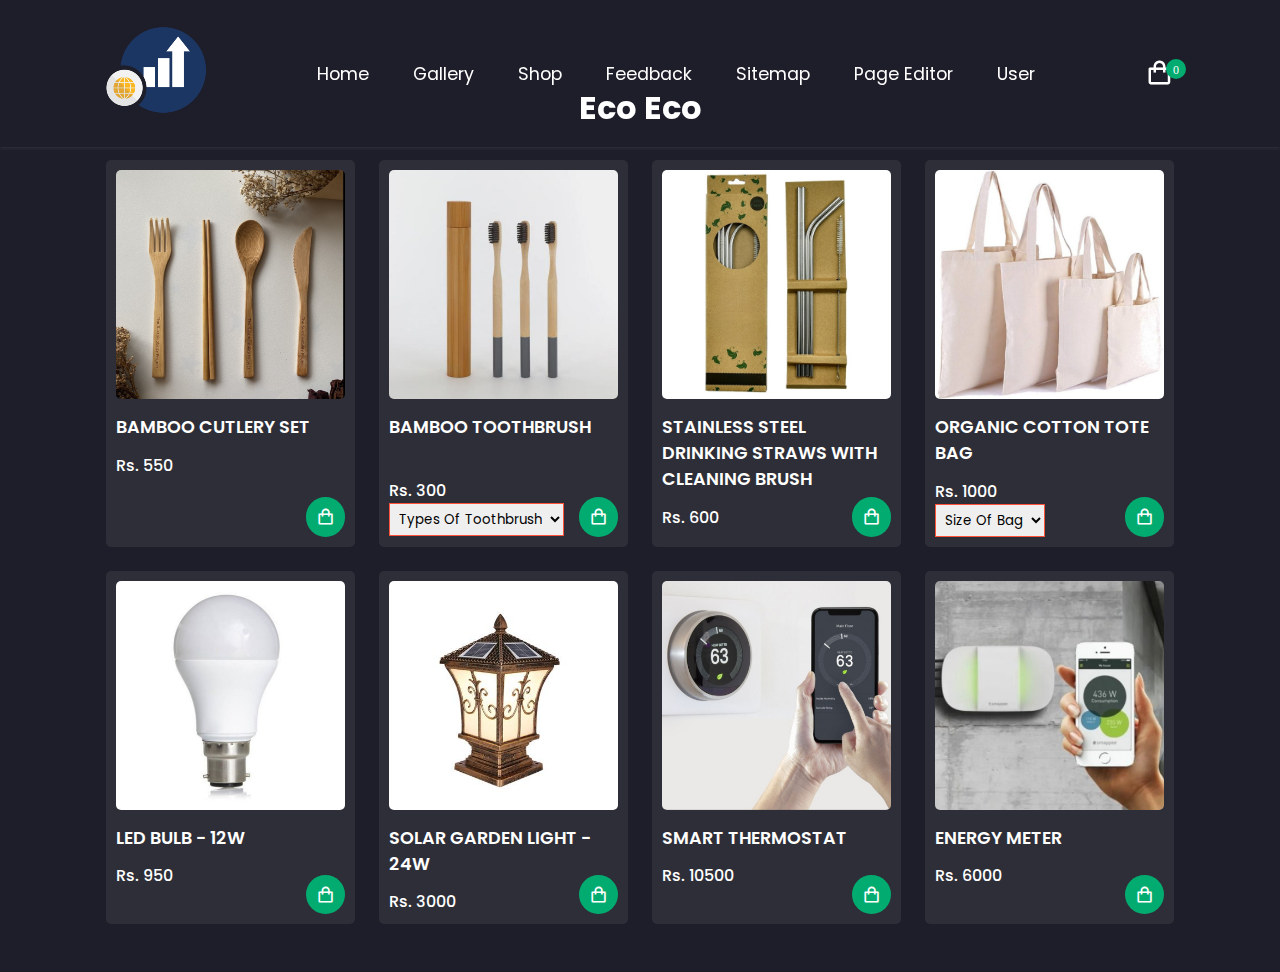
<file: index.html>
<!DOCTYPE html>
<html lang="en">
    
<head>
    <meta charset="UTF-8">
    <meta http-equiv="X-UA-Compatible" content="IE=edge">
    <meta name="viewport" content="width=device, initial-scale=1.0">
    <title>Shop Page</title>

    <!-- Link to CSS -->
    <link rel="stylesheet" href="style.css">

    <!-- Box Icons -->
    <link href='https://unpkg.com/boxicons@2.1.4/css/boxicons.min.css' rel='stylesheet'>
    <!-- JavaScript to submit the form -->
</head>

<body>
    <header id="navHeader">
        <!-- Navbar-->
        <div class="nav container-shop">
            <h2 class="name">Eco Eco</h2>
            
            <!-- Logo-->
            <a href="main.html" class="logo"><img src="img/Logo.png" alt="logo"></a>

            <nav class="navigation">
                <a href="main.html">Home<span></span></a>
                <a href="#">Gallery<span></span></a>
                <a href="#">Shop<span></span></a>
                <a href="#">Feedback<span></span></a>
                <a href="#">Sitemap<span></span></a>
                <a href="editor.html">Page Editor<span></span></a>
                <a href="#">User<span></span></a>
            </nav>
            
            <!-- Cart Icon -->
            <i class="bx bx-shopping-bag" id="cart-icon" data-quantity="0"></i>

            <!-- Cart -->
            <div class="cart">
                <h2 class="cart-title">Your Cart</h2>

                <!-- Content -->
                <div class="cart-content">

                </div>
                <!-- Total -->
                <div class="total">
                    <div class="total-title">Total</div>
                    <div class="total-price">Rs.0</div>
                </div>

                <!-- Buy Button -->
                <!--<a href="payment.html" class="btn-buy">Pay Now</a>-->
                <button type="submit" id="btnSubmit" class="btn-buy">Pay Now</button>
                <!-- Close Cart -->
                <i class="bx bx-x" id="close-cart"></i>
            </div>
        </div>
</header>

<!-- Products -->
<section class="shop container-shop" id="products">
    <h2 class="section-title">Shop Products</h2>

    <!-- Shop Content -->
    <div class="shop-content">

        <!-- Box 1 -->
        <div class="product-box">
            <img src="img/cutlery.png" alt="cutlery" class="product-img">
            <h2 class="product-title">Bamboo Cutlery Set</h2>
            <span class="price">Rs. 550</span>
            <i class="bx bx-shopping-bag add-cart"></i>
        </div>

        <!-- Box 2 -->
        <div class="product-box">
            <img src="img/brush.jpg" alt="brush" class="product-img">
            <h2 class="product-title">Bamboo Toothbrush</h2>
            <br>
            <span class="price">Rs. 300</span>
            <i class="bx bx-shopping-bag add-cart"></i>
            <div class="container-shop">
                <div class="row">
                    <select>
                        <option>Types Of Toothbrush</option>
                        <option>Soft</option>
                        <option>Medium</option>
                        <option>Hard</option>
                    </select>
                </div>
            </div>
        </div>

        <!-- Box 3 -->
        <div class="product-box">
            <img src="img/straws.jpg" alt="straws" class="product-img">
            <h2 class="product-title">Stainless Steel Drinking Straws with cleaning brush</h2>
            <span class="price">Rs. 600</span>
            <i class="bx bx-shopping-bag add-cart"></i>
        </div>

        <!-- Box 4 -->
        <div class="product-box">
            <img src="img/bag.png" alt="bag" class="product-img">
            <h2 class="product-title">Organic Cotton Tote Bag </h2>
            <span class="price">Rs. 1000</span>
            <i class="bx bx-shopping-bag add-cart"></i>
            <div class="container-shop">
                <div class="row">
                    <select>
                        <option>Size Of Bag</option>
                        <option>Small</option>
                        <option>Medium</option>
                        <option>Large</option>
                    </select>
                </div>
            </div>
        </div>

        <!-- Box 5 -->
        <div class="product-box">
            <img src="img/bulb.jpg" alt="bulb" class="product-img">
            <h2 class="product-title">LED Bulb - 12w</h2>
            <span class="price">Rs. 950</span>
            <i class="bx bx-shopping-bag add-cart"></i>
        </div>

        <!-- Box 6 -->
        <div class="product-box">
            <img src="img/solarlamp.jpg" alt="solarlamp" class="product-img">
            <h2 class="product-title">Solar Garden Light - 24w</h2>
            <span class="price">Rs. 3000</span>
            <i class="bx bx-shopping-bag add-cart"></i>
        </div>

        <!-- Box 7 -->
        <div class="product-box">
            <img src="img/thermostat.png" alt="thermostat" class="product-img">
            <h2 class="product-title">Smart Thermostat</h2>
            <span class="price">Rs. 10500</span>
            <i class="bx bx-shopping-bag add-cart"></i>
        </div>

        <!-- Box 8 -->
        <div class="product-box">
            <img src="img/energymeter.png" alt="energymeter" class="product-img">
            <h2 class="product-title">Energy Meter</h2>
            <span class="price">Rs. 6000</span>
            <i class="bx bx-shopping-bag add-cart"></i>
        </div>
    </div>
</section>

<!-- Checkout page -->
<div class="container" id="payment" style="display: none;">
    <form action="" style="align-content: center;">
        <div class="row">
            <div class="col">

                <!-- Prompt customer to enter his information -->
                <h3 class="title">billing address</h3>

                <div class="input-details">
                    <span>full name: </span>
                    <input type="text" placeholder="Ojitha Rajapaksha">
                </div>

                <div class="input-details">
                    <span>email: </span>
                    <input type="email" placeholder="ojitharajapaksha@gmail.com">
                </div>
                
                <div class="input-details">
                    <span>address: </span>
                    <input type="text" placeholder="Street, house / apartment / unit">
                </div>
                
                <div class="input-details">
                    <span>province: </span>
                    <select id="province">
                        <option>Southern Province</option>
                        <option>Western Province</option>
                        <option>Central Province</option>
                        <option>Sabaragamuwa Province</option>
                        <option>Eastern Province</option>
                        <option>Uva Province</option>
                        <option>North Western Province</option>
                        <option>North Central Province</option>
                        <option>Nothern Province</option>
                    </select>
                </div>
                
                <div class="flex">
                    <div class="input-details">
                        <span>city: </span>
                        <input type="text" placeholder="Matara">
                    </div>
                    
                    <div class="input-details">
                        <span>Zip code: </span>
                        <input type="text" placeholder="123456">
                    </div>
                </div>
            </div>
            
            <!-- Prompt user to enter cart details -->
            <div class="col">
                <h3 class="title">payment</h3>
                
                <div class="input-details">
                    <span>cards accepted :</span>
                    <img src="img/card_img.png" alt="">
                </div>
                <div class="input-details">
                    <span>Card Holder's Name: </span>
                    <input type="text" placeholder="Ojitha Rajapaksha">
                </div>
                
                <div class="input-details">
                    <span>card number: </span>
                    <input type="number" placeholder="1111-2222-3333-4444">
                </div>
                
                <div class="input-details">
                    <span>Expiry: </span>
                    <select id="month">
                        <option value="month">MM</option>
                        <option value="month">01</option>
                        <option value="month">02</option>
                        <option value="month">03</option>
                        <option value="month">04</option>
                        <option value="month">05</option>
                        <option value="month">06</option>
                        <option value="month">07</option>
                        <option value="month">08</option>
                        <option value="month">09</option>
                        <option value="month">10</option>
                        <option value="month">11</option>
                        <option value="month">12</option>
                    </select>
                    <select id="year">
                        <option value="year">YY</option>
                        <option value="year">23</option>
                        <option value="year">24</option>
                        <option value="year">25</option>
                        <option value="year">26</option>
                        <option value="year">27</option>
                        <option value="year">28</option>
                        <option value="year">29</option>
                        <option value="year">30</option>
                        <option value="year">31</option>
                        <option value="year">32</option>
                        <option value="year">33</option>
                        <option value="year">34</option>
                        <option value="year">35</option>
                    </select>

                </div>
                
                <div class="flex">
                    <div class="input-details">
                        <span>CVV: </span>
                        <input type="number" placeholder="123">
                    </div>
                </div>
            </div>
        </div>
        <button id="payButton" type="button" class="submit-btn">Proceed to checkout</button>
    </form>
</div>

<!-- Payment success page -->
<div class="sc-container" id="success" style="display: none;align-items: center;">
    <h1>Payment Successful!</h1>
    <p>Your order will arrive in 3 business days.</p>
    <img src="img/success.png" alt="success">
    <a href="#" id="redirectBtn" class="sc-btn">Back To Homepage</a>
</div>
<!--Link to JS -->
<script src="main.js"></script>


    
    
</body>
</html>
</file>
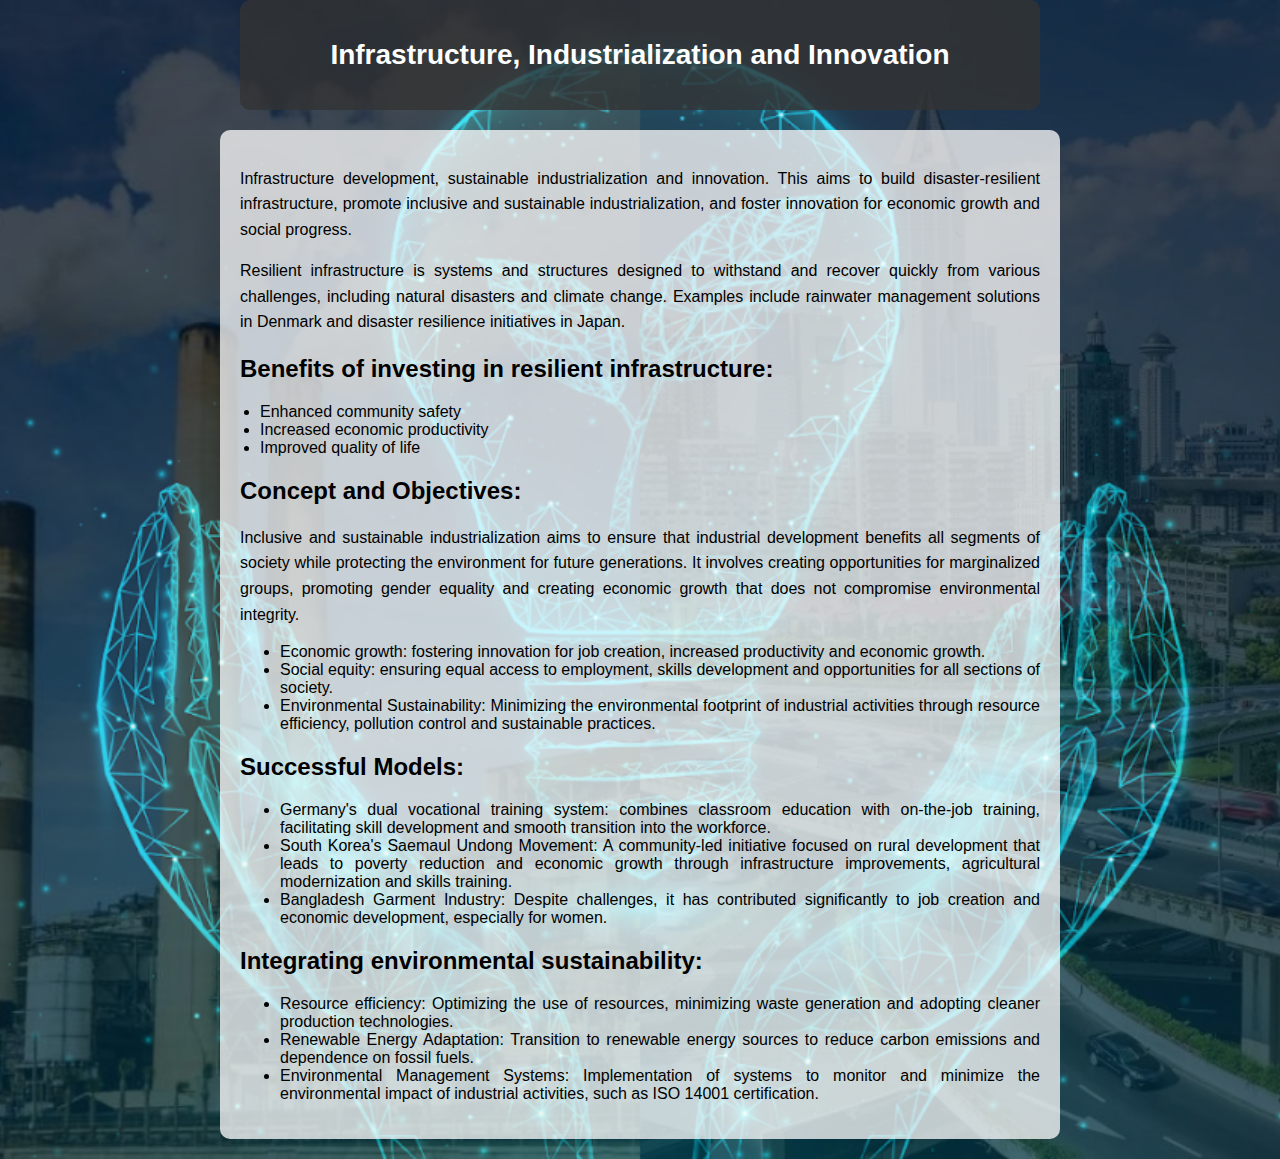
<file: content.html>
<!DOCTYPE html>
<html lang="en">

<head>
    <meta charset="UTF-8">
    <meta name="viewport" content="width=device-width, initial-scale=1.0">
    <title>Content Page</title>
    <link rel="stylesheet" href="content.css">
</head>

<body>
    <header>
        <h1>Infrastructure, Industrialization and Innovation</h1>
    </header>
    <section class="content">
        <div class="container">
            <p>Infrastructure development, sustainable industrialization and innovation. 
                This aims to build disaster-resilient infrastructure, promote inclusive and 
                sustainable industrialization, and foster innovation for economic growth and social progress.</p>
            <p>Resilient infrastructure is systems and structures designed to withstand and recover quickly from various challenges, 
                including natural disasters and climate change. Examples include rainwater management solutions in 
                Denmark and disaster resilience initiatives in Japan.</p>

            <div class="benefits">
                <h2>Benefits of investing in resilient infrastructure:</h2>
                <ul>
                    <li>Enhanced community safety</li>
                    <li>Increased economic productivity</li>
                    <li>Improved quality of life</li>
                </ul>
            </div>

            <h2>Concept and Objectives:</h2>

            <p>Inclusive and sustainable industrialization aims to ensure that industrial development benefits all segments of society while protecting the environment for future generations. 
                It involves creating opportunities for marginalized groups, promoting gender equality and creating economic growth that does not compromise environmental integrity.</p>
            <ul>
                <li>Economic growth: fostering innovation for job creation, increased productivity and economic growth.</li>
                <li>Social equity: ensuring equal access to employment, skills development and opportunities for all sections of society.</li>
                <li>Environmental Sustainability: Minimizing the environmental footprint of industrial activities through resource efficiency, 
                    pollution control and sustainable practices.</li>
            </ul>

            <h2>Successful Models:</h2>
            <ul>
                <li>Germany's dual vocational training system: combines classroom education with on-the-job training, 
                    facilitating skill development and smooth transition into the workforce.</li>
                <li>South Korea's Saemaul Undong Movement: A community-led initiative focused on rural development 
                    that leads to poverty reduction and economic growth through infrastructure improvements, agricultural modernization and skills training.</li>
                <li>Bangladesh Garment Industry: Despite challenges, it has contributed significantly to job creation and 
                    economic development, especially for women.</li>
            </ul>
            
            <h2>Integrating environmental sustainability:</h2>
            <ul>
                <li>Resource efficiency: Optimizing the use of resources, 
                    minimizing waste generation and adopting cleaner production technologies.</li>
                <li>Renewable Energy Adaptation: Transition to renewable energy sources to reduce carbon emissions and dependence on fossil fuels.</li>
                <li>Environmental Management Systems: Implementation of systems to monitor and 
                    minimize the environmental impact of industrial activities, such as ISO 14001 certification.</li>
            </ul>
        </div>
    </section>

</body>
</html>
</file>
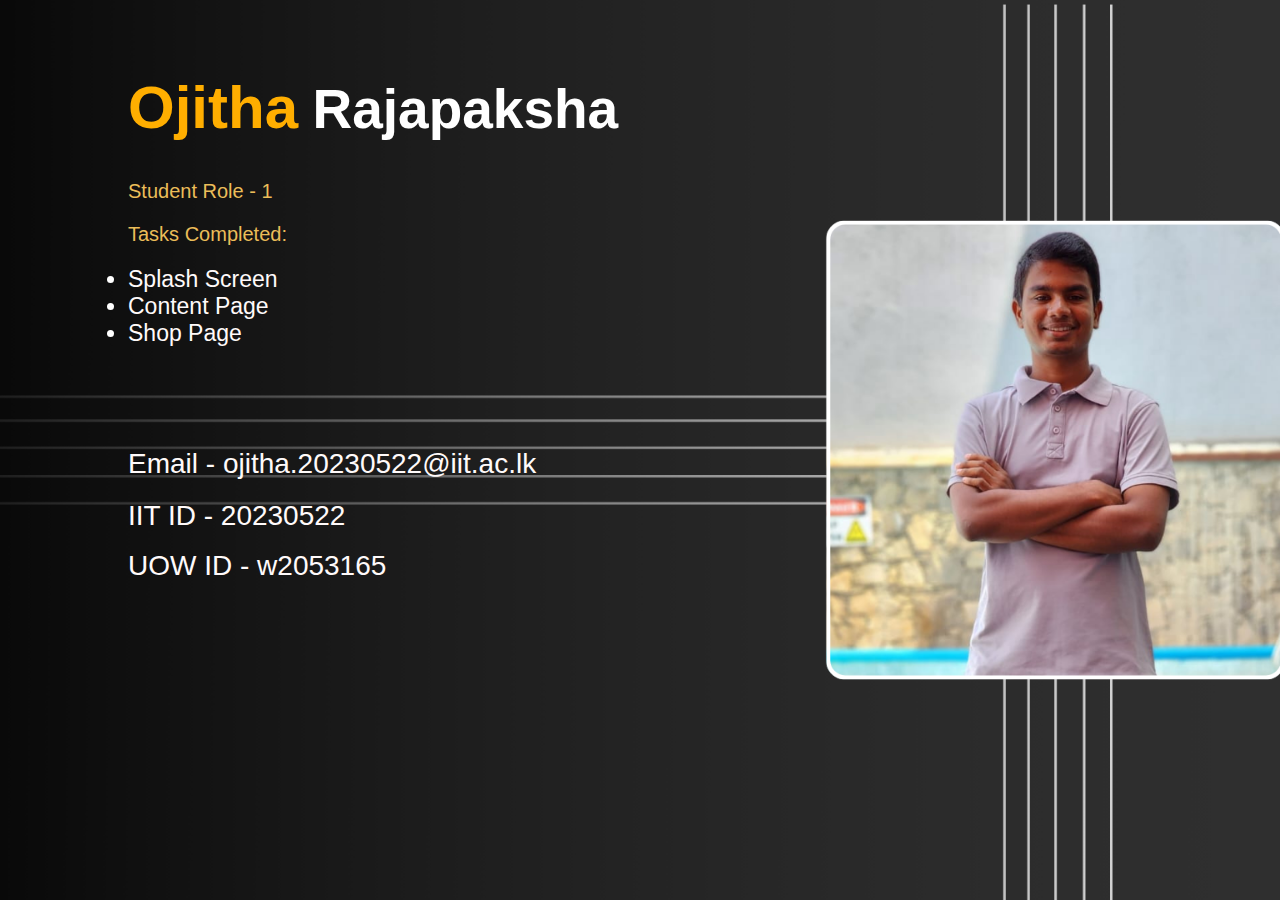
<file: editor.html>
<!DOCTYPE html>
<html lang="en">
<head>
    <title>Ojitha Rajapaksha</title>
    <link rel="stylesheet" href="editor.css">
</head>

<body>
    <div class="background">
        <div class="menu">

        </div>
        
        <div class="container">
            <div class="details">
                <h1>Ojitha</h1>
                <h2>Rajapaksha</h2><br><br>
                
                <p>Student Role - 1</p>
                <p>Tasks Completed: </p>
                
                <!-- Task Completed -->
                <div class="task-completed">
                    <li><a href="splash.html">Splash Screen</a></li>
                    <li><a href="content.html">Content Page</a></li>
                    <li><a href="shop.html">Shop Page</a></li>
                    <br><br><br>
                </div>
                
                <!-- Contact Details -->
                <div class="social">
                    <p><a href="mailto:ojitha.20230522@iit.ac.lk" style="font-size: 28px;">Email - ojitha.20230522@iit.ac.lk</a></p>
                    <a style="font-size: 28px;">IIT ID - 20230522</a><br><br>
                    <a style="font-size: 28px;">UOW ID - w2053165</a><br><br>
                </div>
            </div>
        </div>
    </div>

</body>
</html>
</file>
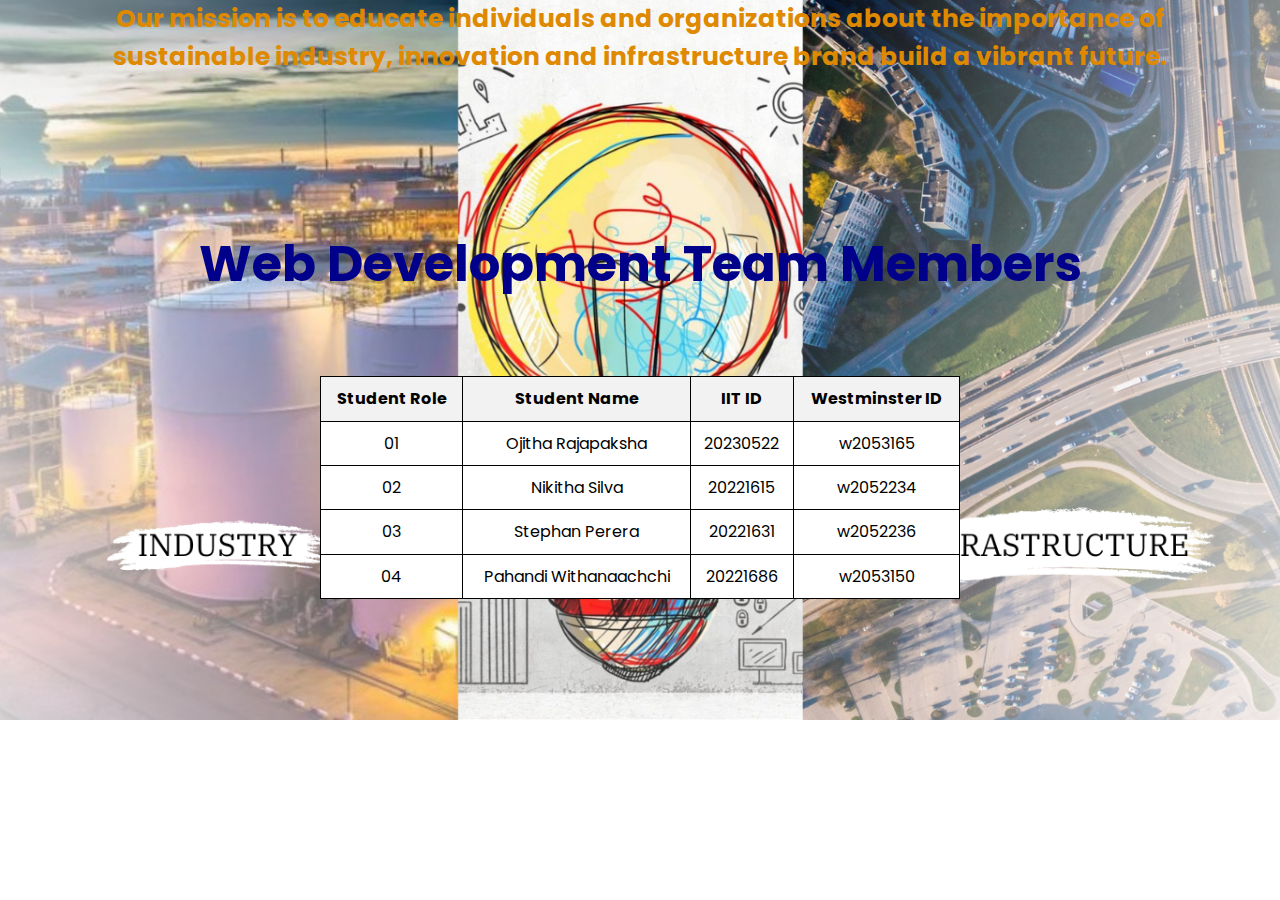
<file: splash.html>
<!DOCTYPE html>
<html lang="en">
    
<head>
    <meta charset="UTF-8">
    <title>Team Members</title>
    <link rel="stylesheet" href="splash.css">
    <!-- Refresh the page within 4 seconds and display the preloader and open the home page -->
    <meta http-equiv="refresh" content="4; URL=#">
</head>

<body>
    
      <!-- Preloader -->
    <div id="preloader" style="display: none;"></div>
    
    <!-- Splash Screen -->
    <div id="splash">
    <h2>Our mission is to educate individuals and organizations about the importance of <br>sustainable industry, innovation and infrastructure brand build a vibrant future. </h2>
    <h1>Web Development Team Members</h1>
    
    <div class="main-container">
        <div class="table-container">
            <table>
                
                <tr>
                    <th>Student Role</th>
                    <th>Student Name</th>
                    <th>IIT ID</th>
                    <th>Westminster ID</th>
                </tr>
                <tr>
                    <td>01</td>
                    <td>Ojitha Rajapaksha</td>
                    <td>20230522</td>
                    <td>w2053165</td>
                </tr>
                <tr>
                    <td>02</td>
                    <td>Nikitha Silva</td>
                    <td>20221615</td>
                    <td>w2052234</td>
                </tr>
                <tr>
                    <td>03</td>
                    <td>Stephan Perera</td>
                    <td>20221631</td>
                    <td>w2052236</td>
                </tr>
                <tr>
                    <td>04</td>
                    <td>Pahandi Withanaachchi</td>
                    <td>20221686</td>
                    <td>w2053150</td>
                </tr>
            </table>
        </div>
    </div>
</div>
    <script>
    
        // Java script to hide preloader after 2 seconds
        var loader = document.getElementById("preloader");
        var splash = document.getElementById("splash");

        
        setTimeout(function(){
            loader.style.display = "block";
            splash.style.display = "none";
        }, 2000);
    </script>

</body>
</html>
</file>
<file: style.css>
@import url('https://fonts.googleapis.com/css2?family=Poppins:ital,wght@0,100;0,200;0,300;0,400;0,500;0,600;0,700;0,800;0,900;1,100;1,200;1,300;1,400;1,500;1,600;1,700;1,800;1,900&display=swap');
* {
    font-family: 'Poppins', sans-serif;
    margin: 0;
    padding: 0;
    scroll-padding-top: 2rem;
    box-sizing: border-box;
    list-style: none;
    text-decoration: none;
}

/* Variables */
:root {
    --main-color:#fd4646;
    --text-color:#02ac70;
    --bg-color:#fff;
    --container-color:#1e1e2a;
}

img {
    width: 100%;
}

body {
    color: var(--bg-color);
    background: var(--container-color);
}

section {
    padding: 4rem 0 3rem;
}

.container-shop {
    max-width: 1068px;
    margin: auto;
    width: 100%;
}
/* Header */
header{
    position: fixed;
    top: 0;
    left: 0;
    width: 100%;
    background: var(--container-color);
    box-shadow: 0 1px 4px hsla(0, 0%, 98%, 0.1);
    z-index: 100;
}
/* Navigation Bar */
.nav {
    display: flex;
    align-items: center;
    justify-content: space-between;
    padding: 20px 0;
}
/* Logo */
.logo {
    font-size: 1.1rem;
    color: var(--bg-color);
    font-weight: 600;
}
/* Cart */
#cart-icon {
    position: relative;
    font-size: 1.8rem;
    cursor: pointer;
}

#cart-icon[data-quantity="0"]::after {
    content: "";
}

#cart-icon[data-quantity]::after {
    content: attr(data-quantity);
    position: absolute;
    top: 0;
    right: -12px;
    width: 20px;
    height: 20px;
    background: var(--text-color);
    border-radius: 50%;
    color: white;
    font-size: 12px;
    font-weight: 500;
    display: flex;
    justify-content: center;
    align-items: center;
}

.cart{
    position: fixed;
    top: 0;
    right: -100%;
    width: 360px;
    min-height: 100vh;
    padding: 20px;
    background: var(--container-color);
    box-shadow: -2px 0 4px hsl(0, 4%, 15%/10%);
    transition: 0.3s cubic-bezier(0.075,0.082,0.165,1);
    max-height: 200px;
    overflow-y: auto; 
}

.cart-active {
    right: 0;
    transition: 0.3s cubic-bezier(0.075,0.082,0.165,1);
}

.cart-title {
    text-align: center;
    font-size: 1.5rem;
    font-weight: 600;
    margin-top: 2rem;
}
/* Total */
.total {
    display: flex;
    justify-content: flex-end;
    margin-top: 1.5rem;
    border-top: 1px solid var(--text-color);
}

.total-title {
    font-size: 1.2rem;
    font-weight: 600;
    margin-top: 1rem;
}

.total-price {
    font-size: 1.075rem;
    margin: 1rem 0 0 0.7rem;
}
/* Pay now button */
.btn-buy {
    display: flex;
    justify-content: center;
    margin: 1.5rem auto 0 auto;
    padding: 12px 20px;
    width: 50%;
    text-align: center;
    border: none;
    border-radius: 2rem;
    background: var(--text-color);
    color: var(--bg-color);
    font-size: 1rem;
    font-style: italic;
    font-weight: 500;
    cursor: pointer;
}

.btn-buy:hover {
    background: hsl(239, 32%, 17%);
}

.navigation a {
    position: relative;
    color: #ffffff;
    font-size: 1.1em;
    margin: 0px;
    text-decoration: none;
    padding: 6px 20px;
}

.navigation a span {
    position: absolute;
    top: 0;
    right: 0;
    width: 100%;
    height: 100%;
    border: 2px solid #fff;
    border-radius: 7px;
    transform: scale(0);
    opacity: 0;
    transition: .5s;
}

.navigation a:hover span {
    transform: scale(1);
    opacity: 1;
}

#close-cart {
    position: absolute;
    top: 1rem;
    right: 0.8rem;
    font-size: 2rem;
    color: var(--text-color);
    cursor: pointer;
}

.cart-box {
    display: grid;
    grid-template-columns: 32% 50% 18%;
    align-items: center;
    gap: 1rem;
    margin-top: 1rem;
}

.cart-img {
    width: 100px;
    height: 100px;
    object-fit: contain;
    padding: 10px;
}

.detail-box {
    display: grid;
    row-gap: 0.5rem;
}

.cart-product-title {
    font-size: 1rem;
    font-weight: 500;
    text-transform: uppercase;
}

.cart-price {
    font-weight: 500;
}

.cart-quantity {
    border: 1px solid var(--text-color);
    outline-color: var(--main-color);
    width: 2.8rem;
    text-align: center;
    font-size: 1rem;
    border-radius: 4px;
}

.cart-remove {
    font-size: 24px;
    color: var(--main-color);
    cursor: pointer;
}

.section-title {
    font-size: 1.5rem;
    font-weight: 600;
    text-align: center;
    margin-bottom: 1.8rem;
}

.shop {
    margin-top: 2rem;
}

.shop-content {
    display: grid;
    grid-template-columns: repeat(auto-fit,minmax(220px,auto));
    gap: 1.5rem;
}
/* Margin box of the products */
.product-box {
    position: relative;
    background: #2d2e37;
    padding: 10px;
    border-radius: 5px;
    transition: 0.4s cubic-bezier(0.075, 0.82, 0.165, 1);
}

.product-box:hover {
    background: var(--bg-color);
    border: 1px solid #f0f0f0;
    box-shadow: 2px 0.165px 1px rgba(0, 0, 0, 0.5);
    transition: 0.4s cubic-bezier(0.075,0.82,0.165,1);
}

.product-box:hover .product-title,
.product-box:hover .price {
    color: #141414;
}

.product-img {
    width: 100%;
    height: auto;
    border-radius: 5px;
    margin-bottom: 0.5rem;
}

.product-title {
    font-size: 1.1rem;
    font-weight: 600;
    text-transform: uppercase;
    margin-bottom: 0.8rem;
}

.price {
    font-weight: 500;
}

.add-cart {
    position: absolute;
    bottom: 10px;
    right: 10px;
    background: var(--text-color);
    color: var(--bg-color);
    padding: 10px;
    font-size: 1.2rem;
    border-radius: 50%;
    cursor: pointer;
}

.add-cart:hover {
    background: hsl(239, 32%, 17%);
}

select {
    border: 1px solid #ff523b;
    padding: 5px;
}

select:focus {
    outline: none;
}

/* Payment succes page css */
.sc-container {
    width: 100%;
    height: 100vh;
    display: flex;
    flex-direction: column;
    justify-content: center;
    align-content: center;
    align-items: center;
}

.sc-container img {
    width: 200px;
    margin-bottom: 10px;
}

.sc-container h1 {
    font-size: 2.8rem;
    margin-bottom: 10px;
}

.sc-container p {
    max-width: 600px;
    font-size: 0.97rem;
    text-align: center;
    margin: 0.5rem 0;
}

.sc-btn {
    padding: 12px 20px;
    border-radius: 2rem;
    background: var(--text-color);
    color: var(--bg-color);
    font-size: 1rem;
    font-weight: 500;
}

.sc-btn:hover {
    background: hsl(239, 32%, 17%);
}


.container {
  display: flex;
  justify-content: center;
  align-items: center;
  padding:25px;
  min-height: 100vh;
  background: linear-gradient(90deg, #7f7878 100%,#7f7878);
}

.container form {
  padding:20px;
  width:700px;
  background: #fff;
  box-shadow: 0 5px 10px rgba(0,0,0,.1);
}

.container form .row {
  display: flex;
  flex-wrap: wrap;
  gap:15px;
}

.container form .row .col {
  flex:1 1 250px;
}

.container form .row .col .title {
  font-size: 20px;
  color:#333;
  padding-bottom: 5px;
  text-transform: uppercase;
}

.container form .row .col .input-details {
  margin:15px 0;
}

.container form .row .col .input-details span {
  margin-bottom: 10px;
  color:#333;
  display: block;
  text-transform: capitalize;
}

.container form .row .col .input-details input {
  width: 100%;
  border:1px solid #ccc;
  padding:10px 15px;
  font-size: 15px;
  text-transform: none;
}

.container form .row .col .input-details input:focus {
  border:1px solid #000;
}

.container form .row .col .flex {
  display: flex;
  gap:15px;
}

.container form .row .col .flex .input-details {
  margin-top: 5px;
}

.container form .row .col .input-details img {
  height: 34px;
  margin-top: 5px;
  filter: drop-shadow(0 0 1px #000);
}

.container form .submit-btn {
  width: 100%;
  padding:12px;
  font-size: 17px;
  background: #109304;
  color:#fff;
  margin-top: 5px;
  cursor: pointer;
}

.container form .submit-btn:hover {
  background: rgba(255, 0, 0, 0.786);
}

#province {
  width: 100%;
  border:1px solid #ccc;
  padding:10px 15px;
  font-size: 15px;
  text-transform: none;
}

#month,#year {
  width: 49%;
  border:1px solid #ccc;
  padding:10px 15px;
  font-size: 15px;
  text-transform: none;
}

/* Website name */
.name {
    position: absolute;
    top: calc(50% + 10px);
    left: 50%;
    transform: translateX(-50%); 
    color: #ffffff;
    font-size: 2em;
    text-align: center;
}
</file>
<file: content.css>
body {
    font-family: 'Poppins', sans-serif;
    margin: 0;
    padding: 0;
    background-image: url('img/bg2.png');
    background-size: cover;
    background-position: center;
    background-repeat: no-repeat;
    text-align: justify;
    text-justify: inter-word;
}

header {
    max-width: 800px;
    margin: 0 auto;
    background-color: rgba(51, 51, 51, 0.8);
    color: white;
    text-align: center;
    padding: 20px 0;
    border-radius: 10px;
}

.content {
    padding: 20px;
}

.container {
    max-width: 800px;
    margin: 0 auto;
    background-color: rgba(255, 255, 255, 0.751);
    padding: 20px;
    border-radius: 10px;
}

h1 {
    font-size: 28px;
}

p {
    font-size: 16px;
    line-height: 1.6;
}

.benefits {
    margin-top: 20px;
}

.benefits h2 {
    font-size: 24px;
}

.benefits ul {
    list-style-type: disc;
    padding-left: 20px;
}
</file>
<file: editor.css>
* {
    margin: 0;
    padding: 0;
    font-family: 'Poppins', sans-serif;
}

.background {
    width: 100%;
    height: 100vh;
    background-image:url(img/developer.png);
    background-size: cover;
    background-position: center;
}

.menu {
    width: 85%;
    margin: auto;
    padding: 30px 0;
    display: flex;
    align-items: center;
    justify-content: space-between;
    font-size: 20px;
}

.container {
    padding: 0 10%;
    display: flex;
    align-items: flex-end;
    justify-content: space-between;
    position: relative;
    margin-top: 1%;
}

.details {
    flex-basis: 55%;
}

h2 {
    font-size: 55px;
    font-weight: 600;
    color: #fff;
    display: inline;
    margin-right: 10px;
}

h1 {
    font-size: 60px;
    font-weight: 600;
    color: hsl(41, 100%, 50%);
    display: inline;
    margin-right: 10px;
}

p {
    font-size: 20px;
    color: hwb(41 35% 8%);
    margin: 20px 0 20px;
}

.soical {
    font-size: 100px;
    width: 10px;
    height: 10px;
    line-height: 40px;
    display: inline-block;
    text-align:left;
    border-radius: 50%;
    border: 3px solid #ccc;
    margin: 0 8px;
    color: inherit;
    opacity: 0.75;
    padding: 20px;

}

a {
    text-decoration: none;
    color: rgb(255, 250, 250);
    
}

.task-completed {
    text-decoration: solid;
    color: #fff;
    font-size: 23px;
}
</file>
<file: splash.css>
@import url('https://fonts.googleapis.com/css2?family=Poppins:ital,wght@0,100;0,200;0,300;0,400;0,500;0,600;0,700;0,800;0,900;1,100;1,200;1,300;1,400;1,500;1,600;1,700;1,800;1,900&display=swap');
* {
    font-family: 'Poppins', sans-serif;
    margin: 0;
    padding: 0;
    scroll-padding-top: 2rem;
    box-sizing: border-box;
    list-style: none;
    text-decoration: none;
}

body {
    background-image: url("img/bg1.png");
    background-size: cover;
    background-repeat: no-repeat;
    margin: 0;
    padding: 0;
    font-family: 'Poppins', sans-serif;
    box-sizing: border-box;
}

.main-container {
    height: 55%;
    width: 100%;
    position: absolute;
    display: inline-block;
}

.table-container {
    background-color: #1e1e2a;
    position: absolute;
    width: 50%;
    height: 45%;
    top: 15%;
    left: 25%;
    text-align: center; 
}

table {
    border-collapse: collapse;
    width: 100%;
    height: 100%;
}

th, td {
    border: 1px solid black;
    padding: 8px;
    text-align: left;
    background-color: white;
    text-align: center;
}

th {
    background-color: #f2f2f2;
}

h1 {
    color: #00008B;
    font-size: 50px;
    text-align: center;
    margin-top: 150px;
}

h2 {
    color: hwb(37 0% 13%);
    text-align: center;
    margin-top: auto;
    font-size: 25px;
}

#preloader{
    background: #000 url(img/preloader.gif) no-repeat center center;
    background-size: 15%;
    height:100vh;
    width: 100%;
    position: fixed;
    z-index: 100;
}
</file>
